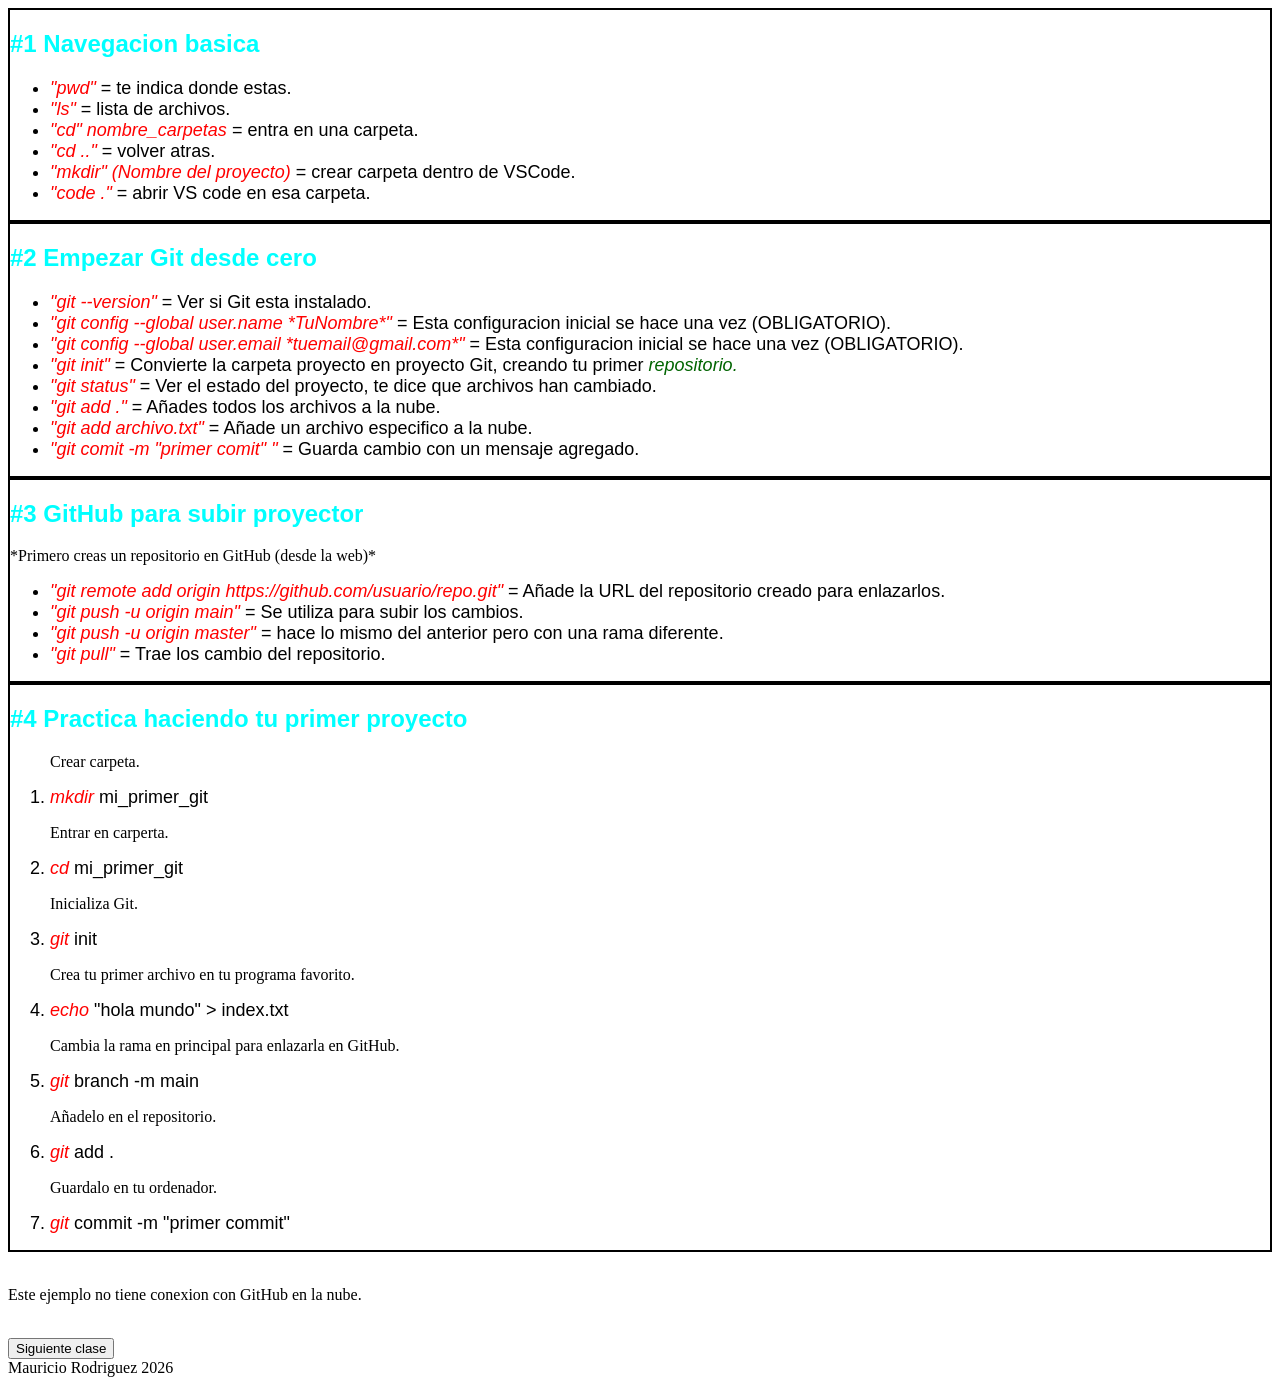
<file: index.html>
<!DOCTYPE html>
<html lang="en">
<head>
    <meta charset="UTF-8">
    <meta name="viewport" content="width=device-width, initial-scale=1.0">
    <title>Aprendiendo Git y GitHub</title>
    <link rel="stylesheet" href="estilos.css">
</head>
<body>

    <div class="caja1">
        <h2 class="nav-basica">#1 Navegacion basica</h2>
    <ul>
        <li> <span>"pwd"</span> = te indica donde estas.</li>
        <li> <span>"ls"</span> = lista de archivos.</li>
        <li><span>"cd" nombre_carpetas</span> = entra en una carpeta.</li>
        <li><span>"cd .."</span> = volver atras.</li>
        <li><span>"mkdir" (Nombre del proyecto) </span> = crear carpeta dentro de VSCode.</li>
        <li><span>"code ." </span> = abrir VS code en esa carpeta.</li>
    </ul>
    </div>
    
    <div class="caja2">
        <h2 class="inicio-git">#2 Empezar Git desde cero</h2>
    <ul>
        <li><span>"git --version"</span> = Ver si Git esta instalado.</li>
        <li><span>"git config --global user.name *TuNombre*"</span> = Esta configuracion inicial se hace una vez (OBLIGATORIO).</li>
        <li><span>"git config --global user.email *tuemail@gmail.com*"</span> = Esta configuracion inicial se hace una vez (OBLIGATORIO).</li>
        <li><span>"git init"</span> = Convierte la carpeta proyecto en proyecto Git, creando tu primer <span class="enfasis">repositorio.</span></li>
        <li><span>"git status"</span> = Ver el estado del proyecto, te dice que archivos han cambiado.</li>
        <li><span>"git add ."</span> = Añades todos los archivos a la nube.</li>
        <li><span>"git add archivo.txt" </span> = Añade un archivo especifico a la nube.</li>
        <li><span>"git comit -m "primer comit" " </span> = Guarda cambio con un mensaje agregado.</li>
    </ul>
    </div>

    <div class="caja3">
        <h2 class="subir-proyecto">#3 GitHub para subir proyector</h2>
        <p>*Primero creas un repositorio en GitHub (desde la web)*</p>
        <ul>
            <li><span>"git remote add origin https://github.com/usuario/repo.git"</span> = Añade la URL del repositorio creado para enlazarlos.</li>
            <li><span>"git push -u origin main"</span> = Se utiliza para subir los cambios.</li>
            <li><span>"git push -u origin master"</span> = hace lo mismo del anterior pero con una rama diferente.</li>
            <li><span>"git pull"</span> = Trae los cambio del repositorio.</li>
        </ul>
    </div>

    <div class="caja4">
        <h2 class="practica">#4 Practica haciendo tu primer proyecto</h2>
        <ol>
            <p>Crear carpeta.</p>
            <li class="codigo"><span>mkdir</span> mi_primer_git</li>
            <p>Entrar en carperta.</p>
            <li class="codigo"><span>cd</span> mi_primer_git</li>
            <p>Inicializa Git.</p>
            <li class="codigo"><span>git</span> init</li>
            <p>Crea tu primer archivo en tu programa favorito.</p>
            <li class="codigo"><span>echo</span> "hola mundo" > index.txt</li>
            <p>Cambia la rama en principal para enlazarla en GitHub.</p>
            <li class="codigo"><span>git </span>branch -m main</li>
            <p>Añadelo en el repositorio.</p>
            <li class="codigo"><span>git</span> add .</li>
            <p>Guardalo en tu ordenador.</p>
            <li class="codigo"><span>git</span> commit -m "primer commit"</li>
        </ol>
        
    </div>

    <br>
        <p>Este ejemplo no tiene conexion con GitHub en la nube.</p>
        <br>
        <a href="index2.html"><button>Siguiente clase</button></a>
        <br>
        <footer> Mauricio Rodriguez 2026 </footer>
        
</body>
</html>
</file>
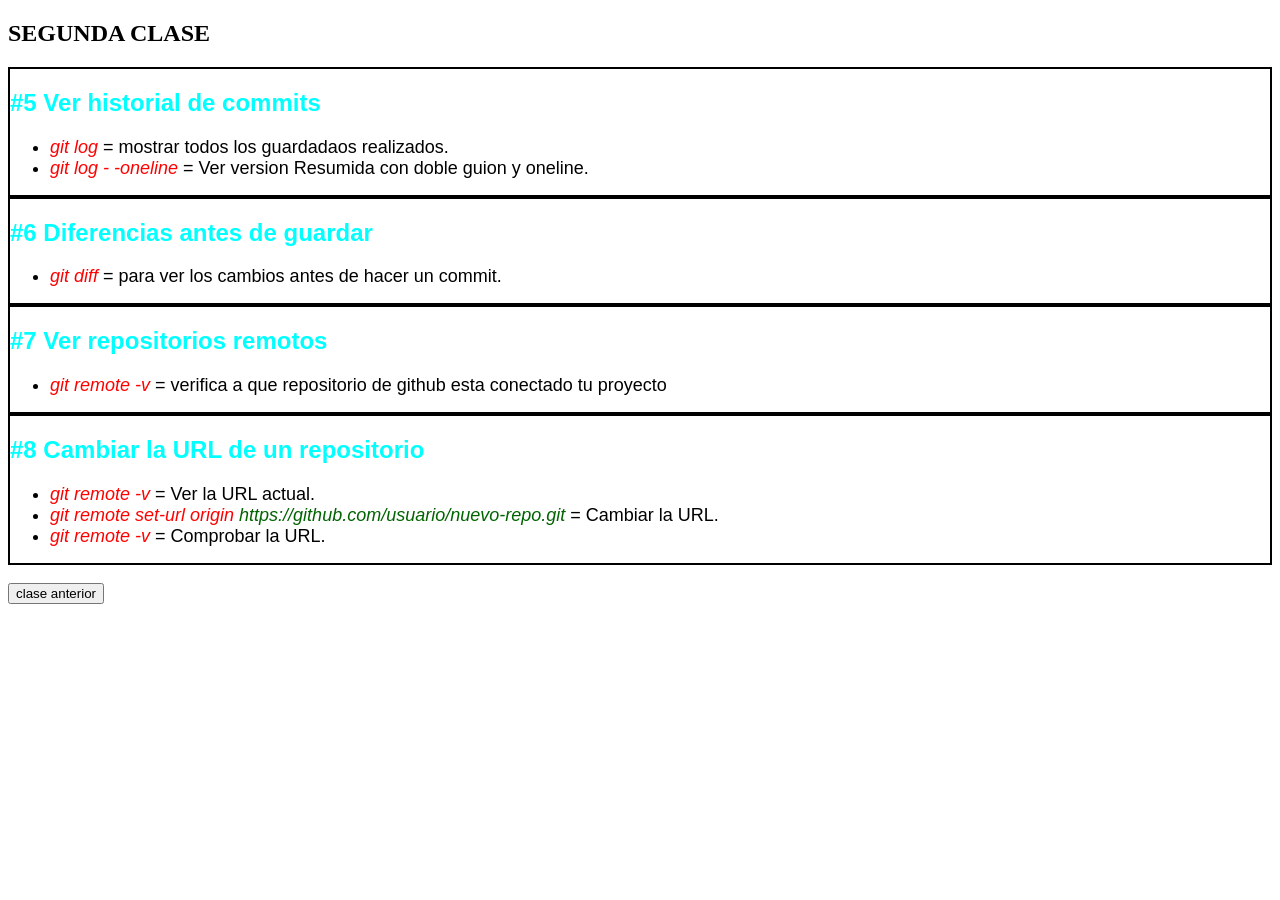
<file: index2.html>
<!DOCTYPE html>
<html lang="en">
<head>
    <meta charset="UTF-8">
    <meta name="viewport" content="width=device-width, initial-scale=1.0">
    <title>Aprendiendo Git y GitHub</title>
    <link rel="stylesheet" href="estilos.css">
</head>
<body>
    <h2>SEGUNDA CLASE</h2>

    <div class="caja5">
        <h2 class="historialcommit">#5 Ver historial de commits</h2>
        <ul>
            <li><span>git log</span> = mostrar todos los guardadaos realizados.</li>
            <li><span>git log - -oneline</span> = Ver version Resumida con doble guion y oneline.</li>  <!-- se escribe --oneline con el guion seguido-->             
        </ul>
    </div>

    <div class="caja6">
        <h2 class="diferencias">#6 Diferencias antes de guardar</h2>
        <ul>
            <li><span>git diff</span> = para ver los cambios antes de hacer un commit.</li>
        </ul>
    </div>

    <div class="caja7">
        <h2 class="repoRemoto">#7 Ver repositorios remotos</h2>
        <ul>
            <li><span>git remote -v</span> = verifica a que repositorio de github esta conectado tu proyecto</li>
        </ul>
    </div>

    <div class="caja8">
        <h2 class="cambioURLdeRepos">#8 Cambiar la URL de un repositorio</h2>
        <ul>
            <li><span>git remote -v</span> = Ver la URL actual.</li>
            <li><span>git remote set-url origin <span class="enfasis">https://github.com/usuario/nuevo-repo.git</span></span> = Cambiar la URL.</li>
            <li><span>git remote -v</span> = Comprobar la URL.</li>
        </ul>
    </div>


    <br>
    <a href="index.html"><button>clase anterior</button></a>
</body>
</html>
</file>
<file: estilos.css>
/* SPANES */
span{
    color: red;
    font-style: oblique;
}

/* PALABRAS CLAVE DENTRO DEL SPAN */
.enfasis{
    color: darkgreen;
}


/* LISTAS */
li{
    font-family: 'Gill Sans', 'Gill Sans MT', Calibri, 'Trebuchet MS', sans-serif;
    font-size: 18px;
}

/* TITULOS */
.nav-basica, .subir-proyecto, .inicio-git, .practica, .historialcommit, .diferencias, .repoRemoto, .cambioURLdeRepos{
    color: aqua;
    font-family: 'Gill Sans', 'Gill Sans MT', Calibri, 'Trebuchet MS', sans-serif;
}

/* CAJAS */
.caja1, .caja2, .caja3, .caja4, .caja5, .caja6, .caja7, .caja8{
    border: 2px black solid;
}
</file>
